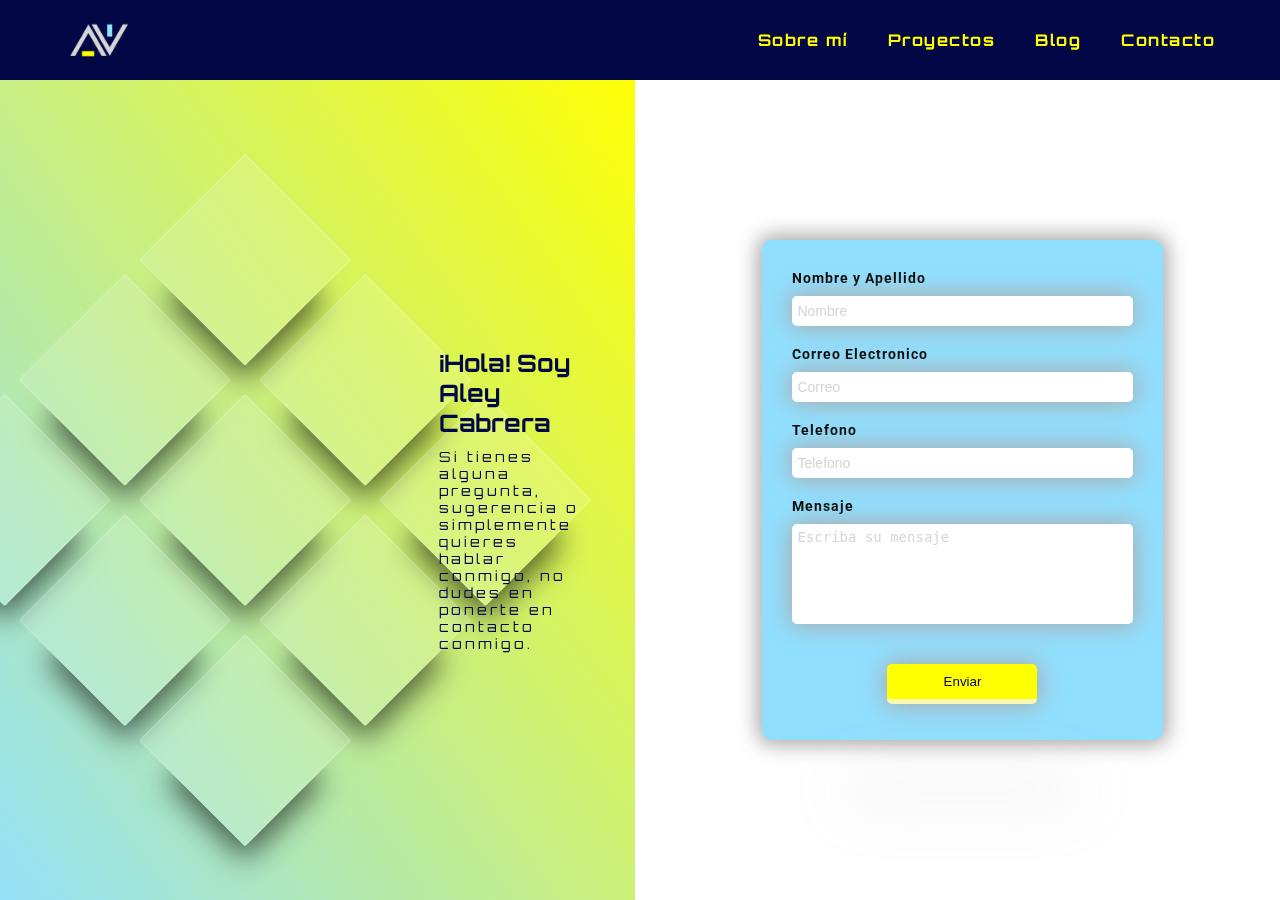
<file: contacto.html>
<!DOCTYPE html>
<html lang="es">
<head>
    <meta charset="UTF-8"><!--Establece la codificación de caracteres para el documento.-->
    <meta name="Aley Cabrera"
        content="Aley Cabrera - Desarrollador de Software con experiencia en el diseño de aplicaciones web, móviles y escritorio con eficiencia y seguridad en el resultado de los productos">
    <meta name="viewport" content="width=device-width, initial-scale=1.0">
    <!--Establece la escala de la página y la anchura de la ventana gráfica, permitiendo ser responsive y escalable el código-->
    <meta name="description"
        content="Desarrollo de software, desarrollo web full stack, análisis de sistemas y ciberseguridad. Soluciones innovadoras, escalables y seguras para impulsar tu negocio en el mundo digital. ¡Transforma tus ideas en realidad con tecnología que se adapta a sus necesidades!">
    <!--Establece una descripción de la página, permite mejorar la búsqueda y da posicionamiento SEO-->
    <meta name="robots" content="index, follow">
    <!--Permite a los motores de búsqueda indexar la página y seguir los enlaces.-->
    <meta name="keywords"
        content="Desarrollo de software, Desarrollo web full stack, Análisis de sistemas, Ciberseguridad, Soluciones tecnológicas personalizadas, Programación web, Desarrollo de aplicaciones, Seguridad informática, Optimización de sistemas, Automatización de procesos, Protección de datos, Diseño de sistemas escalables">
    <!--Establece palabras clave para la página, permite mejorar la búsqueda y da posicionamiento SEO-->
    <meta http-equiv="X-UA-Compatible" content="ie=edge"><!--Establece el modo de compatibilidad del navegador.-->
    <link rel="icon" href="assets/imagenes/AleyCabrera1.png" type="image/x-icon"><!--Establece el icono de la página.-->
    <meta property="og:url" content="https://tusitio.com/index.html">
    <meta name="twitter:card" content="summary_large_image">
    <meta http-equiv="X-UA-Compatible" content="ie=edge"><!--Establece el modo de compatibilidad del navegador.-->
    <link rel="icon" href="assets/iconos/aleycabrera.ico" type="image/x-icon">
    <link rel="stylesheet" type="text/css" href="css/main.css">
    <!--Establece la hoja de estilos de la página.-->
    <link rel="stylesheet" href="/" media="screen and (min-width: 320px)">
    <!--Establece la hoja de estilos de la página mobile S.-->
    <link rel="stylesheet" href="/" media="screen and (min-width: 375px)">
    <!--Establece la hoja de estilos de la página mobile M.-->
    <link rel="stylesheet" href="/" media="screen and (min-width: 425px)">
    <!--Establece la hoja de estilos de la página mobile L.-->
    <link rel="stylesheet" href="/" media="screen and (min-width: 768px)">
    <!--Establece la hoja de estilos de la página Tablet.-->
    <link rel="stylesheet" href="/" media="screen and (min-width: 1024px)">
    <!--Establece la hoja de estilos de la página laptop.-->
    <link rel="stylesheet" href="/" media="screen and (min-width: 1440px)">
    <!--Establece la hoja de estilos de la página laptop L.-->
    <link rel="stylesheet" href="/" media="screen and (min-width: 2560px)">
    <!--Establece la hoja de estilos de la página 4K.-->
    <link rel="preconnect" href="https://fonts.googleapis.com">
    <link rel="preconnect" href="https://fonts.gstatic.com" crossorigin>
    <link
        href="https://fonts.googleapis.com/css2?family=IBM+Plex+Sans:wght@300;400;500;700&family=Lato:ital,wght@0,100;0,300;0,400;0,700;0,900;1,100;1,300;1,400;1,700;1,900&family=Open+Sans:ital,wght@0,300..800;1,300..800&family=Orbitron:wght@400..900&family=Roboto:ital,wght@0,100;0,300;0,400;0,500;0,700;0,900;1,100;1,300;1,400;1,500;1,700;1,900&display=swap"
        rel="stylesheet">
    <link href="https://cdnjs.cloudflare.com/ajax/libs/font-awesome/6.5.1/css/all.min.css" rel="stylesheet">
    <title>Contacto | Desarrador de Software</title><!--Establece el título de la página.-->
</head>
<body>
    <header class="contacto">
        <nav class="nav">
            <!-- Contenedor del logo -->
            <div class="logocontainer" id="logocontainer">
                <div class="pelogo_contacto" id="pelogo">
                    <a href="./index.html">
                        <img src="assets/imagenes/logo1.png" alt="Logo Aley Cabrera" title="Aley Cabrera D"
                            aria-label="Logo Aley Cabrera">
                    </a>
                </div>
                <div class="loader_contacto"
                    style="left:0.4vh; top:0; height:0.4vh; width:0; animation:slide1 2s linear forwards infinite">
                </div>
                <div class="loader_contacto"
                    style="right:0; top:0.4vh; width:0.4vh; height:0; animation:slide2 2s linear forwards infinite; animation-delay:0.8s">
                </div>
                <div class="loader_contacto"
                    style="right:0.4vh; bottom:0; height:0.4vh; width:0; animation:slide3 2s linear forwards infinite">
                </div>
                <div class="loader_contacto"
                    style="left:0; bottom:0.4vh; width:0.4vh; height:0; animation:slide4 2s linear forwards infinite; animation-delay:0.8s">
                    <!-- loader -->
                </div>
            </div>
    
            <ul class="lista">
                <a href="sobremi.html" class="items_contacto">Sobre mí</a><!--direige a la sección sobre mi-->
                <a href="proyectos.html" class="items_contacto">Proyectos</a><!--direige a la sección proyectos-->
                <a href="blog.html" class="items_contacto">Blog</a><!--dirige a la sección blog-->
                <a href="contacto.html" class="items_contacto">Contacto</a><!--dirige a la sección contacto-->
            </ul>
        </nav>
    </header>

    <main class="main_contacto">
        
        <section class="titulo_main_contacto">
            <div class="grid">
                <div>1</div>
                <div>2</div>
                <div>3</div>
                <div>4</div>
                <div>5</div>
                <div>6</div>
                <div>7</div>
                <div>8</div>
                <div>9</div>
            </div>
            <div class="titulo_contacto">
                <h1 class="h1_contacto">¡Hola! Soy Aley Cabrera</h1>
                <p class="p_contacto">Si tienes alguna pregunta, sugerencia o simplemente quieres hablar conmigo, no dudes en
                    ponerte en contacto conmigo.</p>
            </div>
        </section>
        <section class="contacto_contenedor">
            <form class="formulario" action="">
                <div class="nombre">
                    Nombre y Apellido
                    <input type="text" class="entry" name="nombre" id="nombre" placeholder="Nombre" required>
                </div>
                
                <div class="correo">
                    Correo Electronico
                    <input type="email" class="entry" name="correo" id="correo" placeholder="Correo" required>
                </div>
                
                <div class="telefono">
                    Telefono
                    <input type="tel" class="entry" name="telefono" id="telefono" placeholder="Telefono" required>
                </div>
                
                <div class="mensaje">
                    Mensaje
                    <textarea name="mensaje" class="entry" id="mensaje" cols="30" rows="10" placeholder="Escriba su mensaje"></textarea>
                </div>
                
                <button class="submit entry" type="submit">Enviar</button>
            </form>
            <div class="shadow"></div>
        </section>
    </main>
</body>
</html>
</file>
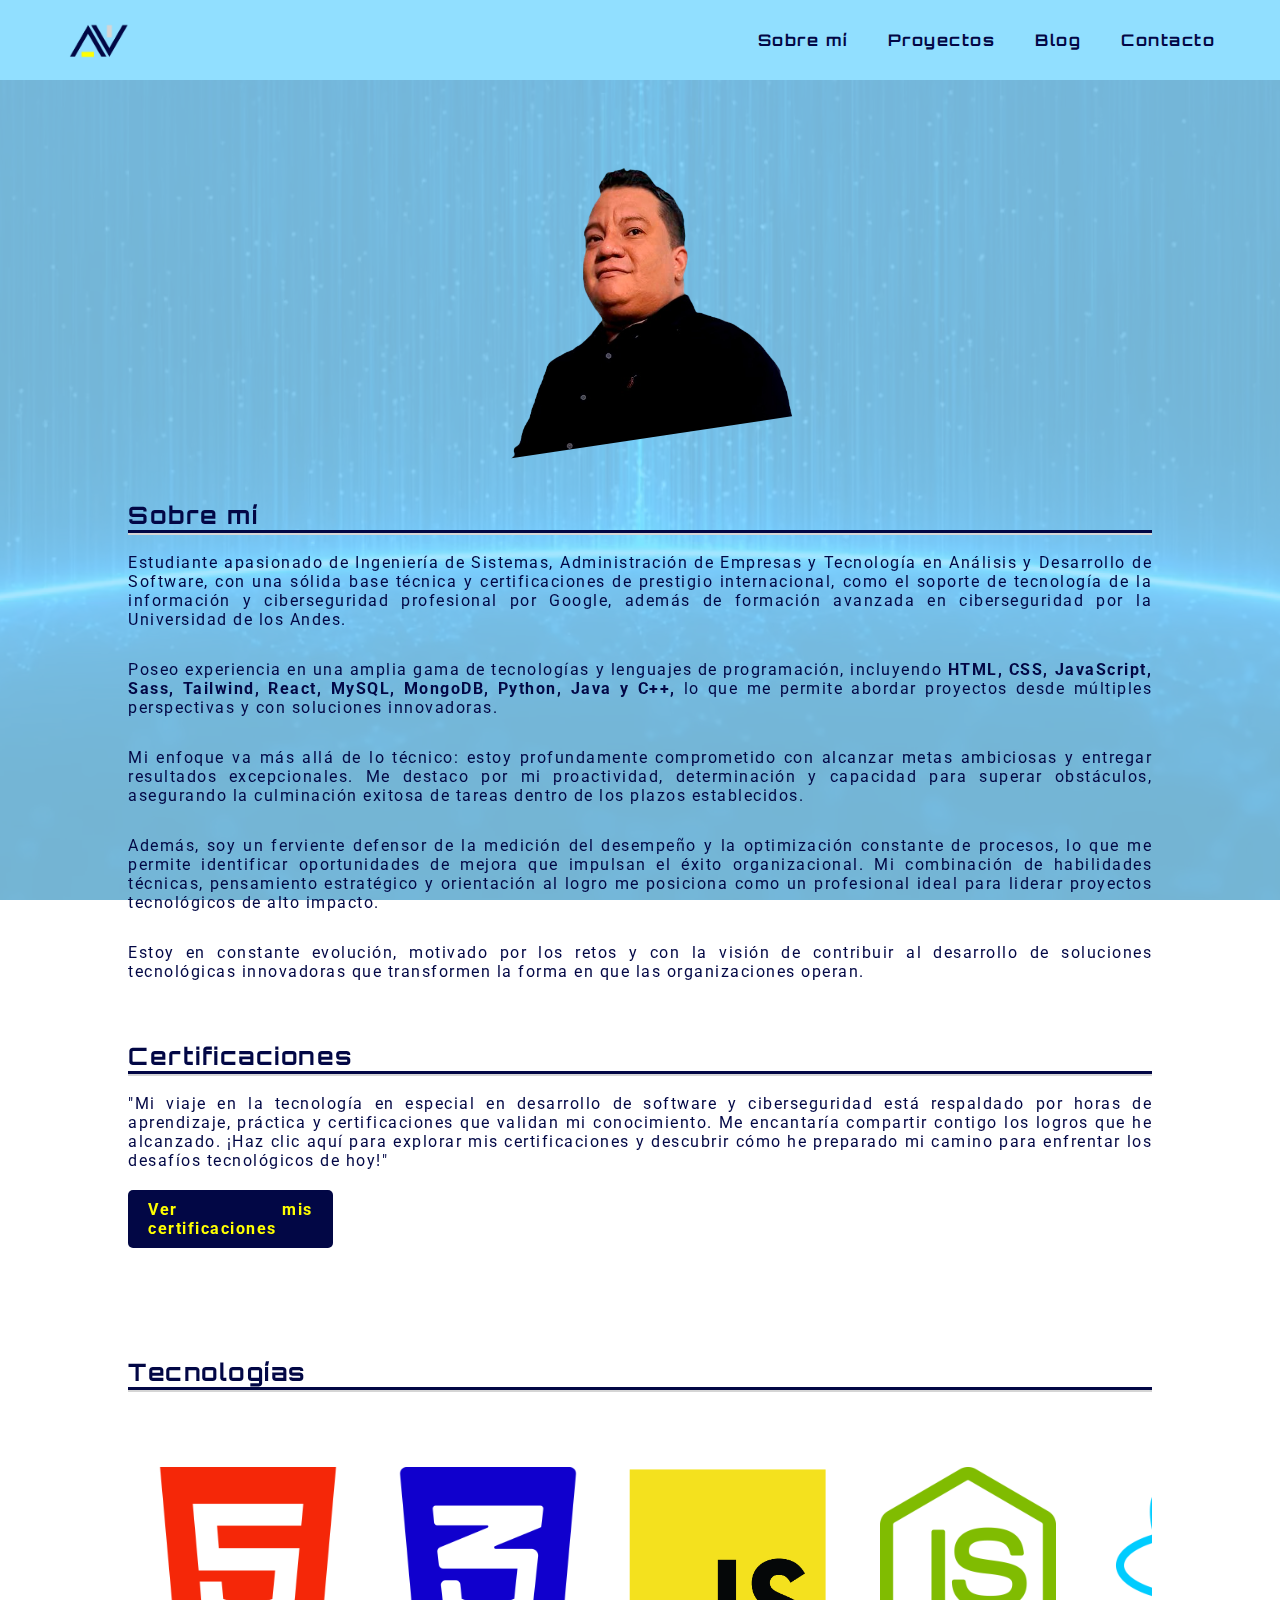
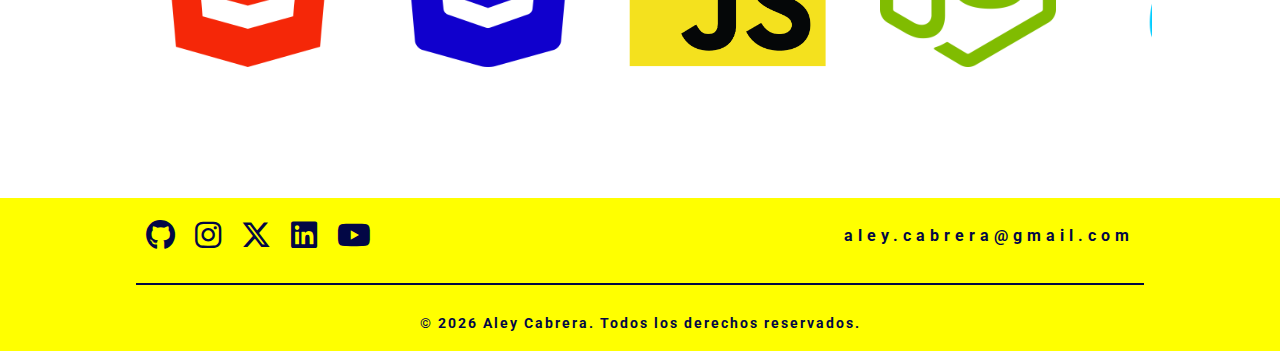
<file: sobremi.html>
<!DOCTYPE html>
<html lang="es">
<head>
    <meta charset="UTF-8"><!--Establece la codificación de caracteres para el documento.-->
    <meta name="Aley Cabrera"
        content="Aley Cabrera - Desarrollador de Software con experiencia en el diseño de aplicaciones web, móviles y escritorio con eficiencia y seguridad en el resultado de los productos">
    <meta name="viewport" content="width=device-width, initial-scale=1.0">
    <!--Establece la escala de la página y la anchura de la ventana gráfica, permitiendo ser responsive y escalable el código-->
    <meta name="description"
        content="Desarrollo de software, desarrollo web full stack, análisis de sistemas y ciberseguridad. Soluciones innovadoras, escalables y seguras para impulsar tu negocio en el mundo digital. ¡Transforma tus ideas en realidad con tecnología que se adapta a sus necesidades!">
    <!--Establece una descripción de la página, permite mejorar la búsqueda y da posicionamiento SEO-->
    <meta name="robots" content="index, follow">
    <!--Permite a los motores de búsqueda indexar la página y seguir los enlaces.-->
    <meta name="keywords"
        content="Desarrollo de software, Desarrollo web full stack, Análisis de sistemas, Ciberseguridad, Soluciones tecnológicas personalizadas, Programación web, Desarrollo de aplicaciones, Seguridad informática, Optimización de sistemas, Automatización de procesos, Protección de datos, Diseño de sistemas escalables">
    <!--Establece palabras clave para la página, permite mejorar la búsqueda y da posicionamiento SEO-->
    <meta http-equiv="X-UA-Compatible" content="ie=edge"><!--Establece el modo de compatibilidad del navegador.-->
    <meta property="og:title" content="Sobre mí | Desarrollador de Software">
    <meta property="og:description"
        content="Desarrollo de software, desarrollo web full stack, análisis de sistemas y ciberseguridad. Soluciones innovadoras, escalables y seguras para impulsar tu negocio en el mundo digital.">
    <meta property="og:image" content="assets/imagenes/AleyCabrera1.png">
    <meta property="og:url" content="https://tusitio.com/sobremi.html">
    <meta name="twitter:card" content="summary_large_image">
    <link rel="icon" href="assets/iconos/aleycabrera.ico" type="image/x-icon">
    <!--Establece el icono de la página.-->
    <link rel="stylesheet" type="text/css" href="css/main.css">
    <!--Establece la hoja de estilos de la página.-->
    <link rel="stylesheet" href="/" media="screen and (min-width: 320px)">
    <!--Establece la hoja de estilos de la página mobile S.-->
    <link rel="stylesheet" href="/" media="screen and (min-width: 375px)">
    <!--Establece la hoja de estilos de la página mobile M.-->
    <link rel="stylesheet" href="/" media="screen and (min-width: 425px)">
    <!--Establece la hoja de estilos de la página mobile L.-->
    <link rel="stylesheet" href="/" media="screen and (min-width: 768px)">
    <!--Establece la hoja de estilos de la página Tablet.-->
    <link rel="stylesheet" href="/" media="screen and (min-width: 1024px)">
    <!--Establece la hoja de estilos de la página laptop.-->
    <link rel="stylesheet" href="/" media="screen and (min-width: 1440px)">
    <!--Establece la hoja de estilos de la página laptop L.-->
    <link rel="stylesheet" href="/" media="screen and (min-width: 2560px)">
    <!--Establece la hoja de estilos de la página 4K.-->
    <link rel="preconnect" href="https://fonts.googleapis.com">
    <link rel="preconnect" href="https://fonts.gstatic.com" crossorigin>
    <link
        href="https://fonts.googleapis.com/css2?family=IBM+Plex+Sans:wght@300;400;500;700&family=Lato:ital,wght@0,100;0,300;0,400;0,700;0,900;1,100;1,300;1,400;1,700;1,900&family=Open+Sans:ital,wght@0,300..800;1,300..800&family=Orbitron:wght@400..900&family=Roboto:ital,wght@0,100;0,300;0,400;0,500;0,700;0,900;1,100;1,300;1,400;1,500;1,700;1,900&display=swap"
        rel="stylesheet">
    <link href="https://cdnjs.cloudflare.com/ajax/libs/font-awesome/6.5.1/css/all.min.css" rel="stylesheet">
    <title>Sobre mi | Desarrador de Software</title><!--Establece el título de la página.-->
</head>
<body>
    <header class="sobremi">
        <nav class="nav">
            <!-- Contenedor del logo -->
            <div class="logocontainer" id="logocontainer">
                <div class="pelogo_sobremi" id="pelogo">
                    <a href="./index.html">
                        <img src="assets/imagenes/logo2.png" alt="Logo Aley Cabrera" title="Aley Cabrera D">
                    </a>
                </div>
                <div class="loader_sobremi"
                    style="left:0.4vh; top:0; height:0.4vh; width:0; animation:slide1 2s linear forwards infinite">
                </div>
                <div class="loader_sobremi"
                    style="right:0; top:0.4vh; width:0.4vh; height:0; animation:slide2 2s linear forwards infinite; animation-delay:0.8s">
                </div>
                <div class="loader_sobremi"
                    style="right:0.4vh; bottom:0; height:0.4vh; width:0; animation:slide3 2s linear forwards infinite">
                </div>
                <div class="loader_sobremi"
                    style="left:0; bottom:0.4vh; width:0.4vh; height:0; animation:slide4 2s linear forwards infinite; animation-delay:0.8s">
                </div>
            </div>
    
            <ul class="lista">
                <a href="sobremi.html" class="items_sobremi">Sobre mí</a><!--direige a la sección sobre mi-->
                <a href="proyectos.html" class="items_sobremi">Proyectos</a><!--direige a la sección proyectos-->
                <a href="blog.html" class="items_sobremi">Blog</a><!--dirige a la sección blog-->
                <a href="contacto.html" class="items_sobremi">Contacto</a><!--dirige a la sección contacto-->
            </ul>
        </nav>
    </header>

    <main class="main_sobremi">
        <section class="video_sobremi">
            <video autoplay loop muted playsinline loading="lazy">
                <source src="assets/videos/Fondo.webm" type="video/mp4">
            </video>
            <div class="color_overlay_sobremi"></div>
        </section>
        <section class="contenedor">
            <section class="img-personal">
                <img class="imagen-personal" src="assets/imagenes/AleyCabrera1.png" alt="foto personal" title="Aley Cabrera">
            </section>
            
            <section class="descripcion">
                <article>
                    <h1 class="sobre_mi">Sobre mí</h1>
                    <p class="parrafo_sobremi">Estudiante apasionado de Ingeniería de Sistemas, Administración de Empresas y Tecnología en Análisis y
                        Desarrollo de
                        Software, con una sólida base técnica y certificaciones de prestigio internacional, como el soporte de
                        tecnología de
                        la
                        información y ciberseguridad profesional por Google, además de formación avanzada en ciberseguridad por la
                        Universidad
                        de los Andes.</p><br>
            
                    <p class="parrafo_sobremi">Poseo experiencia en una amplia gama de tecnologías y lenguajes de programación, incluyendo <b>HTML, CSS,
                            JavaScript, Sass, Tailwind, React, MySQL, MongoDB, Python, Java y C++,</b> lo que me permite abordar
                        proyectos
                        desde múltiples
                        perspectivas y con soluciones innovadoras.</p><br>
            
                    <p class="parrafo_sobremi">Mi enfoque va más allá de lo técnico: estoy profundamente comprometido con alcanzar metas ambiciosas y
                        entregar
                        resultados excepcionales. Me destaco por mi proactividad, determinación y capacidad para superar obstáculos,
                        asegurando
                        la culminación exitosa de tareas dentro de los plazos establecidos.</p><br>
            
                    <p class="parrafo_sobremi">Además, soy un ferviente defensor de la medición del desempeño y la optimización constante de procesos, lo
                        que me
                        permite identificar oportunidades de mejora que impulsan el éxito organizacional. Mi combinación de
                        habilidades
                        técnicas, pensamiento estratégico y orientación al logro me posiciona como un profesional ideal para liderar
                        proyectos
                        tecnológicos de alto impacto.</p><br>
            
                    <p class="parrafo_sobremi">Estoy en constante evolución, motivado por los retos y con la visión de contribuir al desarrollo de
                        soluciones
                        tecnológicas innovadoras que transformen la forma en que las organizaciones operan.</p>
                </article>
            </section>

            <!-- Ejemplo de mejora en el CTA de certificaciones -->
            <section class="btn_certificaciones_contenedor">
                <h2 class="btn_certificaciones_titulo">Certificaciones</h2>
                <p class="parrafo_sobremi">"Mi viaje en la tecnología en especial en desarrollo de software y ciberseguridad está respaldado por horas de
                    aprendizaje, práctica y
                    certificaciones que validan mi conocimiento. Me encantaría compartir contigo los logros que he alcanzado. ¡Haz
                    clic aquí
                    para explorar mis certificaciones y descubrir cómo he preparado mi camino para enfrentar los desafíos
                    tecnológicos de
                    hoy!"</p>
                <a href="certificaciones.html" class="cta-button">Ver mis certificaciones</a>
            </section>
            
            <section class="logos_tecnologias">
                <h2 class="tecnologias">Tecnologías</h2>

                <div class="carrusel">
                    <div>
                        <a href="https://developer.mozilla.org/es/docs/Web/HTML" title="HTML" target="_blank">
                            <img src="assets/logos/html-5.png" alt="HTML5">
                        </a>
                    </div>
                    <div>
                        <a href="https://developer.mozilla.org/es/docs/Web/CSS" title="CSS" target="_blank">
                            <img src="assets/logos/css-3.png" alt="CSS3">
                        </a>
                    </div>
                    <div>
                        <a href="https://developer.mozilla.org/es/docs/Web/JavaScript" title="JavaScript" target="_blank">
                            <img src="assets/logos/javascript.png" alt="JavaScript">
                        </a>
                    </div>
                    <div>
                        <a href="https://nodejs.org/es/" title="Node.js" target="_blank">
                            <img src="assets/logos/node.png" alt="Node.js">
                        </a>
                    </div>
                    <div>
                        <a href="https://react.dev/" title="React" target="_blank">
                            <img src="assets/logos/react.png" alt="React">
                        </a>
                    </div>
                    <div>
                        <a href="https://www.typescriptlang.org/" title="TypeScript" target="_blank">
                            <img src="assets/logos/typescript.png" alt="TypeScript">
                        </a>
                    </div>
                    <div>
                        <a href="https://www.python.org/" title="Python" target="_blank">
                            <img src="assets/logos/python.png" alt="Python">
                        </a>
                    </div>
                    <div>
                        <a href="https://api.jquery.com/" title="jQuery" target="_blank">
                            <img src="assets/logos/jquery.png" alt="">
                        </a>
                    </div>
                    <div>
                        <a href="https://angular.io/" title="Angular" target="_blank">
                            <img src="assets/logos/angular.png" alt="">
                        </a>
                    </div>
                    <div>
                        <a href="https://vuejs.org/" title="Vue.js" target="_blank">
                            <img src="assets/logos/veu.png" alt="">
                        </a>
                    </div>
                    <div>
                        <a href="https://expressjs.com/" title="Express" target="_blank">
                            <img src="assets/logos/express.png" alt="">
                        </a>
                    </div>
                    <div>
                        <a href="https://www.mongodb.com/" title="MongoDB" target="_blank">
                            <img src="assets/logos/mongo.png" alt="">
                        </a>
                    </div>
                    <div>
                        <a href="https://www.mysql.com/" title="MySQL" target="_blank">
                            <img src="assets/logos/mysql.png" alt="">
                        </a>
                    </div>
                    <div>
                        <a href="https://www.java.com/es/" title="Java" target="_blank">
                            <img src="assets/logos/java.png" alt="">
                        </a>
                    </div>
                    <div>
                        <a href="https://learn.microsoft.com/es-es/dotnet/csharp/" title="C#" target="_blank">
                            <img src="assets/logos/cchar.png" alt="">
                        </a>
                    </div>
            
            
                    <div>
                        <a href="https://developer.mozilla.org/es/docs/Web/HTML" title="HTML" target="_blank">
                            <img src="assets/logos/html-5.png" alt="HTML5">
                        </a>
                    </div>
                    <div>
                        <a href="https://developer.mozilla.org/es/docs/Web/CSS" title="CSS" target="_blank">
                            <img src="assets/logos/css-3.png" alt="CSS3">
                        </a>
                    </div>
                    <div>
                        <a href="https://developer.mozilla.org/es/docs/Web/JavaScript" title="JavaScript" target="_blank">
                            <img src="assets/logos/javascript.png" alt="JavaScript">
                        </a>
                    </div>
                    <div>
                        <a href="https://nodejs.org/es/" title="Node.js" target="_blank">
                            <img src="assets/logos/node.png" alt="Node.js">
                        </a>
                    </div>
                    <div>
                        <a href="https://react.dev/" title="React" target="_blank">
                            <img src="assets/logos/react.png" alt="React">
                        </a>
                    </div>
                    <div>
                        <a href="https://www.typescriptlang.org/" title="TypeScript" target="_blank">
                            <img src="assets/logos/typescript.png" alt="TypeScript">
                        </a>
                    </div>
                    <div>
                        <a href="https://www.python.org/" title="Python" target="_blank">
                            <img src="assets/logos/python.png" alt="Python">
                        </a>
                    </div>
                    <div>
                        <a href="https://api.jquery.com/" title="jQuery" target="_blank">
                            <img src="assets/logos/jquery.png" alt="">
                        </a>
                    </div>
                    <div>
                        <a href="https://angular.io/" title="Angular" target="_blank">
                            <img src="assets/logos/angular.png" alt="">
                        </a>
                    </div>
                    <div>
                        <a href="https://vuejs.org/" title="Vue.js" target="_blank">
                            <img src="assets/logos/veu.png" alt="">
                        </a>
                    </div>
                    <div>
                        <a href="https://expressjs.com/" title="Express" target="_blank">
                            <img src="assets/logos/express.png" alt="">
                        </a>
                    </div>
                    <div>
                        <a href="https://www.mongodb.com/" title="MongoDB" target="_blank">
                            <img src="assets/logos/mongo.png" alt="">
                        </a>
                    </div>
                    <div>
                        <a href="https://www.mysql.com/" title="MySQL" target="_blank">
                            <img src="assets/logos/mysql.png" alt="">
                        </a>
                    </div>
                    <div>
                        <a href="https://www.java.com/es/" title="Java" target="_blank">
                            <img src="assets/logos/java.png" alt="">
                        </a>
                    </div>
                    <div>
                        <a href="https://learn.microsoft.com/es-es/dotnet/csharp/" title="C#" target="_blank">
                            <img src="assets/logos/cchar.png" alt="">
                        </a>
                    </div>
                </div>
            </section>
        </section>
    </main>

    <footer class="footer_sobremi">
        <section class="redes-email">
            <div class="social_sobremi">
                <a href="https://github.com/AleyCabrera" target="_blank" class="icon" aria-label="GitHub"><i
                        class="fab fa-github"></i></a>
                <a href="https://www.instagram.com/alycabdel/" target="_blank" class="icon" aria-label="Instagram"><i
                        class="fab fa-instagram"></i></a>
                <a href="https://x.com/AlyCabde" target="_blank" class="icon" aria-label="X"><i class="fa-brands fa-x-twitter"></i></a>
                <a href="https://www.linkedin.com/in/aley-cabrera/" target="_blank" class="icon" aria-label="Linkedin"><i
                        class="fab fa-linkedin"></i></a>
                <a href="/" target="_blank" class="icon" aria-label="Youtube"><i class="fa-brands fa-youtube"></i></a>
            </div>
            <div class="email">
                <a href="aley.cabrera@gmail.com" class="ac_sobremi" aria-label="E-mail">aley.cabrera@gmail.com</a>
            </div>
        </section>
    
        <div class="line_sobremi"></div>
    
        <p class="derechos">&copy; Aley Cabrera. Todos los derechos reservados.</p>
    </footer>
    <script src="js/main.js"></script>
</body>
</html>
</file>
<file: css/main.css>
/* Diseñado por Aley Cabrera D */

/* ==========================================================================
    Variables y Configuraciones Globales
   ========================================================================== */

:root {
    /*Establece una variable personalizada que contiene un valor de color.*/
    --color-primario: #020745;
    --color-secundario: #ffff00;
    --color-terciario: #d5d5d5;
    --color-cuaternario: #91dfff;
    --color-quintenario: #ffffff;
    --color-sextario: #f1eeee;
    --color-hover: #3ebffa;
    --font-family-principal: 'Orbitron', sans-serif;
    --font-family-secundaria: 'Roboto', sans-serif;
    --xs: 1.2rem;
    --sm: 1.4rem;
    --md: 1.6rem;
    --lg: 1.8rem;
    --xl: 2.4rem;
    --xxl: 3.2rem;
    --xxxl: 4.2rem;
    --xxxxl: 5.2rem;
    --border-radius: 0.5rem;
    --transition-speed: 0.3s;
}


/* ==========================================================================
    Reset y Estilos Base
   ========================================================================== */

*,
*::after,
*::before {
    margin: 0;
    padding: 0;
    box-sizing: border-box;
}

::-webkit-scrollbar {
    display: none;
}

/* ==========================================================================
    Estilos Generales
   ========================================================================== */
html {
    font-size: 62.5%;/*Establece el tamaño de fuente predeterminado para el documento.*/
    scroll-behavior: smooth;/*Establece un estilo para el comportamiento de desplazamiento suave.*/
    margin: 0;
    padding: 0;
    box-sizing: border-box;
}

body {
    font-family: var(--font-family-secundaria);
    display: flex;
    flex-direction: column;
    width: 100%;
    -webkit-font-smoothing: antialiased;
    -moz-osx-font-smoothing: grayscale;
}


/* ==========================================================================
    Estilos Específicos por Página del Header
   ========================================================================== */

/* En este bloque de CSS se definen los Estilos del Header para la barra de navegación de las paginas sobre mi, proyectos, certificaciones, blog y contacto*/
.sobremi,
.proyectos,
.certificaciones,
.blog,
.contacto {
    display: flex;
    justify-content: space-between;
    align-items: center;
    height: 8rem;
    width: 100%;
    position: fixed;
    z-index: 1000;
}

.sobremi {
    background-color: var(--color-cuaternario);
}

.proyectos {
        background-color: var(--color-secundario);
    }

.blog {
    background-color: var(--color-terciario);
}

.contacto {
    background-color: var(--color-primario);
}

.certificaciones {
    background-color: var(--color-terciario);
}

.nav {
    display: flex;
    justify-content: space-between;
    align-items: center;
    padding: 0 2rem;
    width: 100%;
    height: 100%;
}

/* Estilos para los logos de la barra de navegación de las paginas sobre mi, proyectos, certificaciones, blog y contacto */
.logocontainer {
    display: flex;
    align-items: center;
    justify-content: center;
    position: relative;
    top: 1px;
    left: 44px;
    width: 70px;
    height: 60px;
    overflow: hidden;
    cursor: pointer;
    transition: background-color 500ms;
}

/* Estilos para los logos de la barra de navegación de las paginas sobre mi, proyectos, certificaciones, blog y contacto */
.pelogo_sobremi, .pelogo_proyectos, .pelogo_certificaciones, .pelogo_blog, .pelogo_contacto {
    display: block;
    position: relative;
    width: 70px;
    height: 60px;
    font-family: Trebuchet MS, sans-serif;
    font-size: 50px;/* Ajustado para que encaje en el tamaño de 100px */
    font-weight: bold;
    text-align: center;
    line-height: 70px;/* Ajustado para centrar el contenido */
}

.pelego_sobremi {
    background: var(--color-cuaternario);
    background: linear-gradient(135deg, var(--color-cuaternario) 0%, var(--color-cuaternario) 100%);
    color: var(--color-cuaternario);
}

.pelego_proyectos {
    background: var(--color-secundario);
    background: linear-gradient(135deg, var(--color-secundario) 0%, var(--color-secundario) 100%);
    color: var(--color-secundario);
}

.pelogo_certificaciones {
    background: var(--color-primario);
    background: linear-gradient(135deg, var(--color-primario) 0%, var(--color-primario) 100%);
    color: var(--color-primario);
}

.pelogo_blog, .pelogo_certificaciones {
    background: var(--color-terciario);
    background: linear-gradient(135deg, var(--color-terciario) 0%, var(--color-terciario) 100%);
    color: var(--color-terciario);
}

.pelogo_contacto {
    background: var(--color-primario);
    background: linear-gradient(135deg, var(--color-primario) 0%, var(--color-primario) 100%);
    color: var(--color-primario);
}

.pelogo_sobremi img, .pelogo_proyectos img, .pelogo_certificaciones img, .pelogo_blog img, .pelogo_contacto img {
    width: 60px;
    height: 60px;
}

.loader_sobremi  {
    display: block;
    position: absolute;
    background-color: var(--color-primario);
}

.loader_sobremi:hover {
    background-color: var(--color-secundario);
}

.loader_proyectos {
    display: block;
    position: absolute;
    background-color: var(--color-primario);
}

.loader_proyectos:hover {
    background-color: var(--color-cuaternario);
}

.loader_blog, .loader_certificaciones {
    display: block;
    position: absolute;
    background-color: var(--color-primario);
}

.loader_blog:hover {
    background-color: var(--color-secundario);
}

.loader_certificaciones:hover {
    background-color: var(--color-secundario);
}

.loader_contacto {
    display: block;
    position: absolute;
    background-color: var(--color-secundario);
}

.loader_contacto:hover {
    background-color: var(--color-cuaternario);
}

/* animacion para el logo de la barra de navegación de las paginas sobre mi, proyectos, certificaciones, blog y contacto */

@keyframes slide1 {
    50% {
        width: 10vh;
        margin-left: 0;
    }

    100% {
        margin-left: 10vh;
    }
}

@keyframes slide2 {
    50% {
        height: 10vh;
        margin-top: 0;
    }

    100% {
        margin-top: 10vh;
    }
}

@keyframes slide3 {
    50% {
        width: 10vh;
        margin-right: 0;
    }

    100% {
        margin-right: 10vh;
    }
}

@keyframes slide4 {
    50% {
        height: 10vh;
        margin-bottom: 0;
    }

    100% {
        margin-bottom: 10vh;
    }
}

/*Estilos de la barra de navegación en las listas de las paginas sobre mi, proyectos, certificaciones, blog y contacto*/
.lista {
    display: flex;
    list-style: none;
    gap: 1rem;
    margin-right: 3rem;
}

.lista .items_sobremi, .lista .items_proyectos, .lista .items_certificaciones, .lista .items_blog, .lista .items_contacto {
    text-decoration: none;
    font-family: var(--font-family-principal);
    font-size: var(--md);
    font-weight: bolder;
    padding: 0.5rem;
    position: relative;
    margin: 0 1rem;
    list-style: none;
    padding-bottom: 0.5rem;
    letter-spacing: 0.15rem;
}

/*Estilos de los colores de los item de navegacion de las paginas sobre mi, proyectos, certificaciones, blog y contacto*/
.lista .items_sobremi, .lista .items_proyectos, .lista .items_blog, .lista .items_certificaciones {
    color: var(--color-primario);
}

.lista .items_contacto {
    color: var(--color-secundario);
}

/*Estilos de los hover para los item de navegacion de las paginas sobre mi, proyectos, certificaciones, blog y contacto*/
/*Estilos de psudoelementos y pseudoclases para .sobremi*/
.lista .items_sobremi:hover {
    color: var(--color-secundario);
}

.lista .items_sobremi:active {
    color: var(--color-cuaternario);
}

.lista .items_sobremi::before {
    content: "";
    position: absolute;
    height: 0.1rem;
    width: 0;
    bottom: 0;
    transition: all .3s ease;
}

.lista .items_sobremi:hover::before {
    content: "";
    position: absolute;
    height: 0.2rem;
    width: 70%;
    bottom: 0;
    background-color: var(--color-primario);
}

/*Estilos de psudoelementos y pseudoclases para .proyectos*/
.lista .items_proyectos:hover {
    color: var(--color-cuaternario);
}

.lista .items_proyectos:active {
    color: var(--color-cuaternario);
}

.lista .items_proyectos::before {
    content: "";
    position: absolute;
    height: 0.1rem;
    width: 0;
    bottom: 0;
    transition: all .3s ease;
}

.lista .items_proyectos:hover::before {
    content: "";
    position: absolute;
    height: 0.2rem;
    width: 70%;
    bottom: 0;
    background-color: var(--color-primario);
}

/*Estilos de psudoelementos y pseudoclases para .blog*/
.lista .items_blog:hover {
    color: var(--color-secundario);
}

.lista .items_blog:active {
    color: var(--color-cuaternario);
}

.lista .items_blog::before {
    content: "";
    position: absolute;
    height: 0.1rem;
    width: 0;
    bottom: 0;
    transition: all .3s ease;
}

.lista .items_blog:hover::before {
    content: "";
    position: absolute;
    height: 0.2rem;
    width: 70%;
    bottom: 0;
    background-color: var(--color-primario);
}

/*Estilos de psudoelementos y pseudoclases para .contacto*/
.lista .items_contacto:hover {
    color: var(--color-cuaternario);
}

.lista .items_contacto:active {
    color: var(--color-cuaternario);
}

.lista .items_contacto::before {
    content: "";
    position: absolute;
    height: 0.1rem;
    width: 0;
    bottom: 0;
    transition: all .3s ease;
}

.lista .items_contacto:hover::before {
    content: "";
    position: absolute;
    height: 0.2rem;
    width: 70%;
    bottom: 0;
    background-color: var(--color-secundario);
}

.lista .items_certificaciones:hover {
    color: var(--color-secundario);
}

.lista .items_certificaciones:active {
    color: var(--color-cuaternario);
}

.lista .items_certificaciones::before {
    content: "";
    position: absolute;
    height: 0.1rem;
    width: 0;
    bottom: 0;
    transition: all .3s ease;
}

.lista .items_certificaciones:hover::before {
    content: "";
    position: absolute;
    height: 0.2rem;
    width: 70%;
    bottom: 0;
    background-color: var(--color-primario);
}


/* ==========================================================================
    Estilos Específicos por Página del Main
   ========================================================================== */

/*Estilos del Main de las paginas sobre mi, proyectos, certificaciones, blog y contacto*/
.main_sobremi, .main_blog, .main_certificaciones {
    display: flex;
    flex-direction: column;
    justify-content: center;
    align-items: center;
}

.main_sobremi {
    min-height: 100vh;
    max-height: 1000vh;
    width: 100%;
    margin-top: 7rem;
    padding-bottom: 7rem;
}

.main_proyectos {
    display: grid;
    grid-template-columns: 1fr;
    grid-template-rows: 1fr;
    justify-content: center;
    align-items: center;
    width: 100%;
    background-color: rgb(255, 255, 0, 0.5);
}

.main_blog {
    width: 100%;
    margin-top: 5rem;
}

.main_contacto {
    position: fixed;
    top: 0;
    right: 0;
    bottom: 0;
    left: 0;
    display: grid;
    grid-template-columns: 1fr 1fr;
    gap: 1rem;
    margin-top: 5rem;
    margin-bottom: 2rem;
    justify-items: center;
    align-items: center;
}

.main_certificaciones {
    min-height: 100vh;
    width: 100%;
    margin-top: 6rem;
    padding-bottom: 7rem;
}

/* ==========================================================================
    Estilos Específicos por Página del Video
   ========================================================================== */

/*Estilos y configuracion de videos para las paginas sobre mi, proyectos, certificaciones, blog y contacto*/
/* video de fondo para pagina sobre mi */
.video_sobremi {
    position: fixed;
    top: 0;
    left: 0;
    width: 100%;
    height: 100%;
    z-index: -1;/* Asegura que el video quede detrás del contenido */
    overflow: hidden;
    pointer-events: none;/* Evita interferir con el contenido clickeable */
}

/* Video dinámico */
.video_sobremi video {
    position: absolute;
    top: 50%;
    left: 50%;
    transform: translate(-50%, -50%);/* Centra el video */
    width: 100vw;/* Asegura que el video ocupe todo el ancho de la ventana */
    height: 100vh;/* Asegura que el video ocupe toda la altura de la ventana */
    object-fit: cover;/* Cubre toda el área sin distorsionar el video */
}

.video_sobremi .color_overlay_sobremi {
    position: absolute;
    top: 0;
    left: 0;
    width: 100%;
    height: 100%;
    background-color: var(--color-cuaternario);
    opacity: 0.8;
    z-index: 1;
}

/* video de fondo para pagina proyectos */
.video_proyectos {
    position: absolute;
    top: 0;
    left: 0;
    width: 100%;
    height: 100%;
    z-index: -1;
    overflow: hidden;
}

/* Video con ajuste dinámico */
.video_proyectos video {
    position: absolute;
    top: 50%;
    left: 50%;
    transform: translate(-50%, -50%);
    min-width: 100%;
    min-height: 100%;
    object-fit: cover;
}

/* Capa de color con opacidad */
.video_proyectos .color_overlay_proyectos {
    position: absolute;
    top: 0;
    left: 0;
    width: 100%;
    height: 100%;
    background-color: var(--color-secundario);
    opacity: 0.5;
}


/* ==========================================================================
    Estilos Especificos para los titulos de las paginas sobre mi, proyectos, certificaciones, blog y contacto
   ========================================================================== */
/*Estilos para titulos principales de las paginas sobre mi, proyectos, certificaciones, blog y contacto*/
/*titulo sobre mi*/
.descripcion .sobre_mi {
    font-family: var(--font-family-principal);
    font-size: var(--xl);
    color: var(--color-primario);
    margin-bottom: 2rem;
    border-bottom-width: 0.3rem;
    border-bottom-style: solid;
    border-bottom-color: var(--color-primario);
    box-shadow: var(--color-terciario) 0rem 0.2rem;
    letter-spacing: 0.15rem;
}

/* titulo proyectos */
.titulo_proyectos {
    position: relative;
    display: flex;
    align-items: center;
    justify-content: flex-start;
    height: 100vh;
    width: 100%;
}

.titulo_proyectos .h1_proyectos {
    font-family: var(--font-family-principal);
    position: relative;
    z-index: 1;
    font-size: 3rem;
    font-weight: bold;
    color: var(--color-primario);
    padding-left: 12rem;
    letter-spacing: 0.8rem;
}

/* titulo pagina blog */
.titulo_blog {
    background-color: var(--color-quintenario);
    color: var(--color-primario);
    width: 85%;
    height: auto;
    position: relative;
    z-index: 1;
    text-align: left;
    padding-top: 3rem;
}

.titulo_contenido .h1_blog {
    font-family: var(--font-family-principal);
    font-weight: bolder;
    font-size: 5rem;
    margin-bottom: 1rem;
    margin-left: 3rem;
}

.titulo_contenido .p_blog {
    font-family: var(--font-family-principal);
    font-weight: lighter;
    font-size: var(--md);
    margin-bottom: 2rem;
    margin-left: 3rem;
    letter-spacing: .4rem;
}

/* titulo pagina contacto */
.titulo_contacto {
    display: flex;
    flex-direction: column;
    justify-items: flex-start;
    align-items: flex-start;
    width: 100%;
    margin-top: 1rem;
    padding-bottom: 1rem;
    position: relative;
    top: 0;
    right: 8%;
}

.titulo_contacto .h1_contacto .p_contacto {
    position: relative;
    z-index: 1;
    text-align: left;
    padding-top: 1rem;
    margin-top: 1rem;
    padding-right: 4rem;
    margin-bottom: 1rem;
    letter-spacing: 0.2rem;
    transform: translate(-50%, -50%);
}

.titulo_contacto .h1_contacto {
    font-family: var(--font-family-principal);
    color: var(--color-primario);
    font-weight: bolder;
    font-size: var(--xl);
    padding-bottom: 1rem;
}

.titulo_contacto .p_contacto {
    font-family: var(--font-family-principal);
    color: var(--color-primario);
    font-weight: lighter;
    font-size: var(--sm);
    letter-spacing: 0.3rem;
}

/* titulo para pagina certificaciones */
.titulo_certificaciones {
    font-family: var(--font-family-principal);
    font-size: var(--lg);
    color: var(--color-primario);
    text-align: center;
    margin-top: 3rem;
    margin-bottom: 1rem;
    letter-spacing: 0.5rem;
}


/* ==========================================================================
    Estilos Especificos para los contenedores principales de las paginas sobre mi, proyectos, certificaciones, blog y contacto
   ========================================================================== */
/* Estilos para contenedores principales de las paginas sobre mi, proyectos, certificaciones, blog y contacto */
/* Estilos sobre mi */
.contenedor {
    display: grid;
    grid-template-columns: 1fr;
    grid-auto-rows: auto;
    row-gap: 2rem;
    justify-content: center;
}

.img-personal {
    display: grid;
    grid-column: 2 / 3;
    grid-row: 1 / 2;
    width: 30rem;
    height: 30rem;
    padding: 1rem;
    margin: 8rem 1rem 2rem 1rem;
    justify-self: center;
}

.imagen-personal {
    display: flex;
    width: 30rem;
    height: 30rem;
    clip-path: polygon(0 0, 100% 0, 100% 85%, 0 100%);
    overflow: hidden;
    justify-self: center;
}

.descripcion {
    display: grid;
    grid-column: 2 / 3;
    grid-row: 2 / 3;
    width: 80%;
    justify-self: center;
    margin-top: 1rem;
    margin-bottom: 1rem;
    grid-auto-rows: minmax(1rem, auto);
}

.descripcion .parrafo_sobremi {
    font-family: var(--font-family-secundaria);
    font-size: var(--md);
    color: var(--color-primario);
    margin-bottom: 2rem;
    letter-spacing: 0.15rem;
    text-align: justify;
}

.btn_certificaciones_contenedor {
    display: grid;
    grid-column: 2 / 3;
    grid-row: 3 / 4;
    width: 80%;
    justify-self: center;
    margin-top: 1rem;
    margin-bottom: 1rem;
    grid-auto-rows: minmax(1rem, auto);
}

.btn_certificaciones_contenedor .btn_certificaciones_titulo {
    font-family: var(--font-family-principal);
    font-size: var(--xl);
    color: var(--color-primario);
    margin-bottom: 2rem;
    border-bottom-width: 0.3rem;
    border-bottom-style: solid;
    border-bottom-color: var(--color-primario);
    box-shadow: var(--color-terciario) 0rem 0.2rem;
    letter-spacing: 0.15rem;
}

.btn_certificaciones_contenedor p {
    font-family: var(--font-family-secundaria);
    font-size: var(--md);
    color: var(--color-primario);
    margin-bottom: 2rem;
    letter-spacing: 0.15rem;
    text-align: justify;
}

.btn_certificaciones_contenedor a {
    font-size: var(--md);
    color: var(--color-secundario);
    font-weight: bolder;
    margin-bottom: 2rem;
    letter-spacing: 0.15rem;
    text-align: justify;
    text-decoration: none;
}

.btn_certificaciones_contenedor a:hover {
    color: var(--color-primario);
    transition: all 0.3s ease;
}

/* Estilo del CTA */
.cta-button {
    display: inline-block;
    width: 20%;
    padding: 1rem 2rem;
    font-size: var(--md);
    color: var(--color-quintenario);
    background-color: var(--color-primario);
    border-radius: 0.5rem;
    text-decoration: none;
    transition: background-color 0.3s ease;
}

.cta-button:hover {
    background-color: var(--color-secundario);
    color: var(--color-primario);
}

.logos_tecnologias {
    display: grid;
    grid-column: 2 / 3;
    grid-row: 4 / 5;
    width: 80%;
    height: 35rem;
    justify-self: center;
    align-items: center;
    position: relative;
    margin-top: 4rem;
    margin-bottom: 4rem;
    overflow: hidden;
}

.logos_tecnologias .tecnologias {
    font-family: var(--font-family-principal);
    font-size: var(--xl);
    color: var(--color-primario);
    margin-bottom: 4rem;
    border-bottom-width: 0.3rem;
    border-bottom-style: solid;
    border-bottom-color: var(--color-primario);
    box-shadow: var(--color-terciario) 0rem 0.2rem;
    letter-spacing: 0.15rem;
}

.logos_tecnologias .carrusel {
    display: flex;
    width: calc(13rem * 15);
    /* Asegura que el ancho total corresponda al número de imágenes */
    animation: slider-infinite 22s linear infinite;
    /* Animación continua */
}

.carrusel a img {
    width: 20rem;
    height: 20rem;
    margin: 0 2rem;
    flex-shrink: 0;
}

.carrusel img:hover {
    transform: scale(1.2);
    transition: all 0.3s ease;
}

/* Efecto de slider infinito */
@keyframes slider-infinite {
    0% {
        transform: translateX(0);
    }

    100% {
        transform: translateX(calc(-25rem * 15));
    }
}

/* Clonamos dinámicamente las imágenes para lograr el efecto infinito */
.carrusel::after {
    content: "";
    display: flex;
    width: 100%;
    height: 100%;
    animation: slider-infinite 22s linear infinite;
    transform: translateX(100%);
}

/* ==========================================================================
    ESTILOS PROYECTOS
   ========================================================================== */
/* Estilos para el contenedor de pagina proyectos */
.proyectos_contenedor {
    display: grid;
    grid-template-columns: repeat(3, 1fr);
    grid-auto-rows: auto;
    background-color: var(--color-secundario);
    gap: 2rem;
    padding: 1rem;
    width: 80%;
    height: auto;
    justify-self: center;
    justify-items: center;
    padding-top: 8rem;
    padding-bottom: 5rem;
    margin-bottom: 8rem;
    position: relative;/* Asegura que esté por encima de .proyectos_main */
    z-index: 1;/* Lo coloca por encima de .proyectos_main */
}

.proyecto {
    background-color: var(--color-primario);
    border-radius: 1rem;
    padding: 1rem;
    display: flex;
    flex-direction: column;
    justify-content: center;
    align-items: center;
    text-align: center;
    cursor: pointer;
    transition: all 0.3s ease;
    box-shadow: 0 0.5rem 1rem rgba(0, 0, 0, 0.2);
    overflow: hidden;
    position: relative;
    z-index: 1;
    color: var(--color-secundario);
    margin: 1rem;
    width: 300px;
    height: 500px;
    -webkit-clip-path: polygon(36% 0, 100% 0, 100% 75.2%, 65% 100%, 0 100%, 0 24%);
    clip-path: polygon(36% 0, 100% 0, 100% 75.2%, 65% 100%, 0 100%, 0 24%);
}

.proyecto:hover {
    background-color: var(--color-cuaternario);
    transform: translateY(-0.8rem);
    box-shadow: 0 2rem 4rem rgba(0, 0, 0, 0.2);
}

.proyecto img {
    width: 100%;
    height: 100%;
    object-fit: cover;
    border-radius: 1rem;
    box-shadow: 0 0.5rem 1rem rgba(0, 0, 0, 0.2);
    transition: all 0.3s ease;
    overflow: hidden;
    position: relative;
    z-index: 1;
    color: var(--color-secundario);
    margin-bottom: 1rem;
    margin: 1rem;
    -webkit-clip-path: polygon(36% 0, 100% 0, 100% 75.2%, 65% 100%, 0 100%, 0 24%);
    clip-path: polygon(36% 0, 100% 0, 100% 75.2%, 65% 100%, 0 100%, 0 24%);
}

/* ==========================================================================
    Estilos Blog
   ========================================================================== */
/* Estilos para el contenedor de pagina blog */
.contenedor_blog {
    display: flex;
    flex-direction: column;
    justify-content: center;
    align-items: center;
    width: 100%;
    height: auto;
    position: relative;
    z-index: 1;
    padding-top: 8rem;
    padding-bottom: 5rem;
}

.contenedor_blog {
    background-image: linear-gradient(135deg, #f7f9f9, #ababab, #858587, #565656, #858587, #ababab, #f7f9f9);
    background-size: 500%;
    background-color: var(--color-primary);
    display: flex;
    align-items: center;
    padding: 20px;
    width: 100%;
    animation: gradient 20s linear 0s infinite;
}

@keyframes gradient {
    0% {
        background-position: 0% 50%;
    }

    50% {
        background-position: 100% 50%;
    }

    100% {
        background-position: 0% 50%;
    }
}

/* Estilos para el contenedor de pagina blog */
.img_blog {
    position: relative;
    /* Permite posicionar elementos hijos de manera absoluta */
    /*display: inline-block; Ajusta el contenedor al tamaño de la imagen */
}

.img_blog img {
    display: block;/* Elimina el espacio inferior que tienen las imágenes por defecto */
    width: 100%;/* Ajusta la imagen al ancho del contenedor */
    height: 100%;/* Mantiene la proporción de la imagen */
}

/* Estilos para el texto */
.p_blog_comentario {
    position: absolute;/* Posiciona el texto encima de la imagen */
    top: 50%;/* Lo coloca en el centro vertical */
    left: 50%;/* Lo coloca en el centro horizontal */
    transform: translate(-50%, -50%);/* Centra el texto exactamente en el medio */
    color: var(--color-quintenario);/* Color del texto */
    font-family: var(--font-family-principal);
    font-size: var(--xl);/* Tamaño del texto */
    font-weight: lighter;/* Grosor del texto */
    text-align: center;/* Alinea el texto al centro */
    background-color: rgba(0, 0, 0, 0.5);/* Fondo semitransparente para mejorar la legibilidad */
    padding: 1rem 2rem;/* Espaciado interno */
    border-radius: .5rem;/* Bordes redondeados */
    margin: 0;/* Elimina el margen por defecto del párrafo */
    letter-spacing: .4rem;
}

.btn_blog {
    position: absolute;
    top: 60%;
    left: 47.5%;
    transform: translate(-50%, -50%);
    display: inline-block;
    padding: 10px 20px;
    background-color: var(--color-hover);
    color: var(--color-primario);
    font-size: var(--md);
    border-radius: 5px;
    transition: background-color 0.3s ease;
    margin-left: 3rem;
    margin-top: 1rem;
    text-decoration: none;
    letter-spacing: .2rem;
}

.btn {
    display: inline-block;
    padding: 10px 20px;
    background-color: #007BFF;
    color: #fff;
    border-radius: 5px;
    transition: background-color 0.3s ease;
}

.btn_blog:hover {
    background-color: var(--color-terciario);
    color: var(--color-primario);
    cursor: pointer;
    /* animation: pulse 2s infinite; */
    box-shadow: var(--color-quintenario) 0.2rem 0.3rem;
    opacity: 0.8;
}

.espacio_blog {
    height: 10rem;
}

/* Estilos para blogs posts */
.blog_posts {
    display: flex;
    flex-direction: column;
    justify-content: flex-start;
    width: 85%;
    height: auto;
    background-color: var(--color-sextario);
    padding: 3rem;
}

.h2_blog {
    position: relative;
    top: 0;
    left: 50%;
    transform: translate(-50%, 0);
    font-family: var(--font-family-principal);
    font-weight: bolder;
    font-size: 3rem;
    width: 50rem;
    text-align: center;
    margin-top: 5rem;
    margin-bottom: 1rem;
}

.posts-grid {
    display: grid;
    grid-template-columns: repeat(3, 1fr);
    grid-template-rows: repeat(2, 1fr);
    gap: 2rem;
    margin-top: 3rem;
}

.post {
    background: #f9f9f9;
    border-radius: 10px;
    overflow: hidden;
    box-shadow: 0 4px 8px rgba(0, 0, 0, 0.1);
    transition: transform 0.3s ease;
}

.post:hover {
    transform: translateY(-10px);
}

.post img {
    width: 100%;
    height: 200px;
    object-fit: cover;
}

.post h3 {
    margin: 20px 0 10px;
    font-size: 24px;
}

.post p {
    padding: 0 20px 20px;
    color: #666;
}

/* Estilos para la sección de proyectos destacados */
.proyectos_destacados {
    display: flex;
    flex-direction: column;
    justify-content: flex-start;
    width: 85%;
    height: auto;
    background-color: var(--color-sextario);
    padding: 3rem;
}

.proyectos_destacados .h2_blog {
    position: relative;
    top: 0;
    left: 50%;
    transform: translate(-50%, 0);
    font-family: var(--font-family-principal);
    font-weight: bolder;
    font-size: 3rem;
    width: 50rem;
    text-align: center;
    margin-top: 3rem;
    margin-bottom: 1rem;
}

.projects-grid {
    display: grid;
    grid-template-columns: repeat(auto-fit, minmax(300px, 1fr));
    gap: 20px;
    margin-top: 30px;
}

.project {
    background: #f9f9f9;
    border-radius: 10px;
    overflow: hidden;
    box-shadow: 0 4px 8px rgba(0, 0, 0, 0.1);
    transition: transform 0.3s ease;
}

.project:hover {
    transform: translateY(-10px);
}

.project img {
    width: 100%;
    height: 200px;
    object-fit: cover;
}

.project h3 {
    margin: 20px 0 10px;
    font-size: 24px;
}

.project p {
    padding: 0 20px 20px;
    color: #666;
}

/* ==========================================================================
    Estilos Contacto
   ========================================================================== */
.titulo_main_contacto {
    background: -webkit-gradient(linear, left top, left bottom, from(rgb(255, 255, 0)), to(rgb(145, 223, 255)));
    background: linear-gradient(235deg, rgb(255, 255, 0) 0%, rgb(145, 223, 255) 100%, rgb(145, 223, 255) 100%);
    width: 100%;
    min-height: 100vh;
    box-sizing: border-box;
    display: -webkit-box;
    display: flex;
    -webkit-box-align: center;
    align-items: center;
    -webkit-box-pack: center;
    justify-content: center;
}

.grid {
    position: relative;
    -webkit-box-flex: 0;
    flex: 0 0 auto;
    -webkit-perspective: 600px;
    perspective: 600px;
    display: grid;
    grid-template-columns: repeat(3, 150px);
    grid-template-rows: repeat(3, 150px);
    grid-gap: 20px;
    max-width: 680px;
    -webkit-transform: rotate(45deg);
    transform: rotate(45deg);
}

.grid div {
    background: rgba(255, 255, 255, 0.15);
    border: 1px solid rgba(255, 255, 255, 0.25);
    padding: 20px;
    color: transparent;
    box-shadow: 30px 30px 30px -20px rgba(0, 0, 0, 0.6);
    border-radius: 2px;
}

.grid div:nth-child(odd) {
    -webkit-animation: 1000ms ease-in-out infinite alternate pulse;
    animation: 1000ms ease-in-out infinite alternate pulse;
}

.grid div:nth-child(even) {
    -webkit-animation: 1000ms 1000ms ease-in-out infinite alternate pulse;
    animation: 1000ms 1000ms ease-in-out infinite alternate pulse;
}

@-webkit-keyframes pulse {
    to {
        -webkit-transform: translate3d(0px, 0px, -60px);
        transform: translate3d(0px, 0px, -60px);
        box-shadow: 15px 15px 20px -20px rgba(0, 0, 0, 0.8);
    }
}

@keyframes pulse {
    to {
        -webkit-transform: translate3d(0px, 0px, -60px);
        transform: translate3d(0px, 0px, -60px);
        box-shadow: 15px 15px 20px -20px rgba(0, 0, 0, 0.8);
    }
}

.contacto_contenedor {
    display: flex;
    flex-direction: column;
    justify-content: center;
    align-items: center;
    width: 70%;
    height: 80%;
    margin-top: 1rem;
    padding-bottom: 1rem;
}

.formulario {
    background: var(--color-cuaternario);
    text-align: center;
    box-shadow: 0px 0px 20px 5px rgb(170, 170, 170);
    border-radius: 1rem;
    width: 90%;
    height: 50rem;
    margin: 3rem auto 0 auto;
    padding: 2rem 3rem 0;
    animation: bounce 1.5s infinite;
}

.nombre,
.correo,
.telefono,
.mensaje {
    display: flex;
    flex-direction: column;
    justify-content: flex-start;
    align-items: flex-start;
    margin-top: 1rem;
    width: 100%;
    font-size: var(--sm);
    font-weight: bolder;
    letter-spacing: 0.1rem;
}

.nombre input,
.correo input,
.telefono input,
.mensaje textarea {
    width: 100%;
    padding: 0.5rem;
    border-radius: 0.5rem;
    border: none;
    height: 3rem;
    background-color: var(--color-quintenario);
    color: var(--color-primario);
    font-size: var(--sm);
}

.mensaje textarea {
    resize: none;
    height: 10rem;
}

::-webkit-input-placeholder {
    color: var(--color-terciario);
}

:-moz-placeholder {
    color: var(--color-primario);
}

.nombre input:hover {
    background-color: var(--color-secundario);
    border-bottom: 5px solid var(--color-terciario);
    height: 30px;
    width: 100%;
}

.correo input:hover {
    background-color: var(--color-secundario);
    border-bottom: 5px solid var(--color-terciario);
    height: 30px;
    width: 100%;
}

.telefono input:hover {
    background-color: var(--color-secundario);
    border-bottom: 5px solid var(--color-terciario);
    height: 30px;
    width: 100%;
}

.entry {
    display: block;
    margin: 1rem auto;
    padding: 10px;
    border-radius: 5px;
    border: none;
    transition: all 0.5s ease 0s;
    box-shadow: 0px 0px 25px 2px #AAA;
}

.shadow {
    box-shadow: 0px 0px 60px 5px #AAA;
    opacity: 0.5;
    border-radius: 100px;
    width: 50%;
    margin: 50px auto 0 auto;
    padding: 0 20px;
    animation: shadow 1.5s infinite;
}

.submit {
    border-radius: 5px;
    padding: 10px;
    width: 150px;
    color: var(--color-primario);
    background-color: var(--color-secundario);
    border: none;
    border-bottom: 5px solid rgb(249, 249, 178);
    margin-top: 150px;
    transform: translateY(-120px);
}

.submit:hover {
    border-bottom: 0.5rem solid var(--color-primario);
    box-shadow: 15px 15px 15px 5px rgba(78, 72, 77, 0.219);
}

@keyframes bounce {
    0% {}

    50% {
        transform: translate(0, 8px);
    }
}

@keyframes shadow {
    0% {}

    50% {
        opacity: 0.8;
        width: 50%;
    }
}


/* ==========================================================================
    Estilo Certificaciones
   ========================================================================== */
.certificaciones_container {
    display: flex;
    flex-direction: column;
    align-items: center;
    margin-top: 1rem;
    width: 80%;
    justify-self: center;
}

.entidades {
    display: flex;
    /* flex-direction: column; */
    align-items: center;
    /* margin-top: 1rem;
    width: 100%; */
    /* justify-self: center; */
    justify-content: space-between;
    cursor: pointer;
    padding: 1rem;
}

.p_certificaciones {
    font-family: var(--font-family-principal);
    color: var(--color-primario);
    font-size: var(--xl);
    font-weight: bolder;
    letter-spacing: 0.1rem;
    align-self: flex-start;
    text-align: left;
    border-bottom: var(--color-primario) 0.3rem solid;
    cursor: pointer;
}

.card_container_certificaciones {
    display: grid;
    grid-template-columns: repeat(4, 1fr);
    grid-template-rows: auto;
    gap: 3rem;
    border-radius: 1rem;
    margin-top: 1rem;
    padding-top: 4rem;
    padding-left: 4rem;
    padding-right: 4rem;
    padding-bottom: 4rem;
    width: 100%;
    justify-self: center;
    background-color: var(--color-terciario);
    max-height: 1000px;
    overflow: hidden;
    max-height: 0;
    overflow: hidden;
    opacity: 0;
    transition: max-height 0.5s ease-out, opacity 0.5s ease, transform 0.5s ease-out;
}

/* Cuando está activo, se expande */
.card_container_certificaciones.active {
    max-height: 1000px;
    /* Un valor suficientemente grande */
    opacity: 1;
}

.card_container_certificaciones.hidden {
    opacity: 1;
    max-height: 0;
    transform: scaleY(1);
}

.arrow {
    display: inline-block;
    transition: transform 0.3s ease;
}

.arrow.active {
    transform: rotate(180deg);
}

.logo-container {
    display: flex;
    justify-content: flex-start;
    left: 2rem;
    align-items: center;
    height: 50px;
    /* Ajusta el tamaño del logo */
    /* transition: opacity 0.5s ease; */
    transition: opacity 0.5s ease, transform 0.3s ease;
    position: relative;
    margin-bottom: 8rem;
}

.logo-container img {
    max-width: 150px;
    /* Tamaño del logo */
    height: auto;
    transition: transform 0.3s ease-in-out;
}

/* Ocultar la imagen cuando se expande */
.card_container_certificaciones.active+.logo-container {
    opacity: 0;
    pointer-events: none;
    transform: scale(0.9);
}

.card {
    background-color: #fff;
    justify-self: center;
    width: 25rem;
    height: 30rem;
    padding: 20px;
    border: 1px solid #ddd;
    border-radius: 10px;
    box-shadow: 0 4px 6px rgba(0, 0, 0, 0.1);
}

.card h3 {
    margin-top: 0;
    color: #333;
}

.card p {
    margin: 5px 0;
    color: #555;
}


/* ==========================================================================
    Estilo de footer para las paginas sobre mi, proyectos, certificaciones, blog y contacto
   ========================================================================== */
.footer_sobremi, .footer_proyectos, .footer_blog, .footer_certificaciones {
    display: flex;
    flex-direction: column;
    justify-content: space-between;
    align-items: center;
    padding: 1rem;
    width: 100%;
    position: relative;
    z-index: 1;
    padding-top: 2rem;
}

.footer_sobremi {
    background-color: var(--color-secundario);
    color: var(--color-primario);
}

.footer_proyectos {
    background-color: var(--color-primario);
    color: var(--color-secundario);
}

.footer_blog {
    background-color: var(--color-quintenario);
    color: var(--color-primario);
}

.footer_certificaciones {
    background-color: var(--color-terciario);
    color: var(--color-primario);
}

.redes-email {
    display: flex;
    justify-content: space-between;
    align-items: center;
    width: 80%;
    margin-bottom: 1rem;
}

.social_sobremi, .social_proyectos, .social_blog, .social_certificaciones {
    display: flex;
    align-items: center;
    width: 100%;
}

.social_sobremi .icon {
    font-size: 3rem;
    margin: 0 1rem;
    color: var(--color-primario);
    cursor: pointer;
}

.social_proyectos .icon {
    font-size: 3rem;
    margin: 0 1rem;
    color: var(--color-secundario);
    cursor: pointer;
}

.social_blog .icon {
    font-size: 3rem;
    margin: 0 1rem;
    color: var(--color-primario);
    cursor: pointer;
}

.social_certificaciones .icon {
    font-size: 3rem;
    margin: 0 1rem;
    color: var(--color-primario);
    cursor: pointer;
}

.social_sobremi .icon:hover {
    color: var(--color-cuaternario);
    transition: all 0.3s ease;
    transform: scale(1.2);
}

.social_proyectos .icon:hover {
    color: var(--color-terciario);
    transition: all 0.3s ease;
    transform: scale(1.2);
}

.social_blog .icon:hover {
    color: var(--color-secundario);
    transition: all 0.3s ease;
    transform: scale(1.2);
}

.social_certificaciones .icon:hover {
    color: var(--color-secundario);
    transition: all 0.3s ease;
    transform: scale(1.2);
}

.email {
    display: flex;
    align-items: center;
}

.email .ac_sobremi {
    font-family: var(--font-family);
    font-size: 1.6rem;
    font-weight: bolder;
    margin: 0 1rem;
    color: var(--color-primario);
    cursor: pointer;
    text-decoration: none;
    letter-spacing: 0.5rem;
}

.email .ac_sobremi:hover {
    color: var(--color-cuaternario);
    transition: all 0.3s ease;
    transform: scale(1.2);
}

.email .ac_proyectos {
    font-family: var(--font-family);
    font-size: 1.6rem;
    font-weight: bolder;
    margin: 0 1rem;
    color: var(--color-secundario);
    cursor: pointer;
    text-decoration: none;
    letter-spacing: 0.5rem;
}

.email .ac_proyectos:hover {
    color: var(--color-terciario);
    transition: all 0.3s ease;
    transform: scale(1.2);
}

.email .ac_blog, .ac_certificaciones {
    font-family: var(--font-family);
    font-size: 1.6rem;
    font-weight: bolder;
    margin: 0 1rem;
    color: var(--color-primario);
    cursor: pointer;
    text-decoration: none;
    letter-spacing: 0.5rem;
}

.email .ac_blog:hover {
    color: var(--color-secundario);
    transition: all 0.3s ease;
    transform: scale(1.2);
}

.email .ac_certificaciones:hover {
    color: var(--color-secundario);
    transition: all 0.3s ease;
    transform: scale(1.2);
}

.line_sobremi, .line_proyectos, .line_blog, .line_certificaciones {
    width: 80%;
    height: 0.2rem;
    margin: 2rem 0;
}

.line_sobremi {
    background-color: var(--color-primario);
}

.line_proyectos {
    background-color: var(--color-secundario);
}

.line_blog {
    background-color: var(--color-primario);
}

.line_certificaciones {
    background-color: var(--color-primario);
}

.derechos {
    font-family: var(--font-family);
    font-size: var(--sm);
    font-weight: bolder;
    align-items: center;
    text-align: center;
    letter-spacing: 0.2rem;
    margin-top: 1rem;
    margin-bottom: 1rem;
}
</file>
